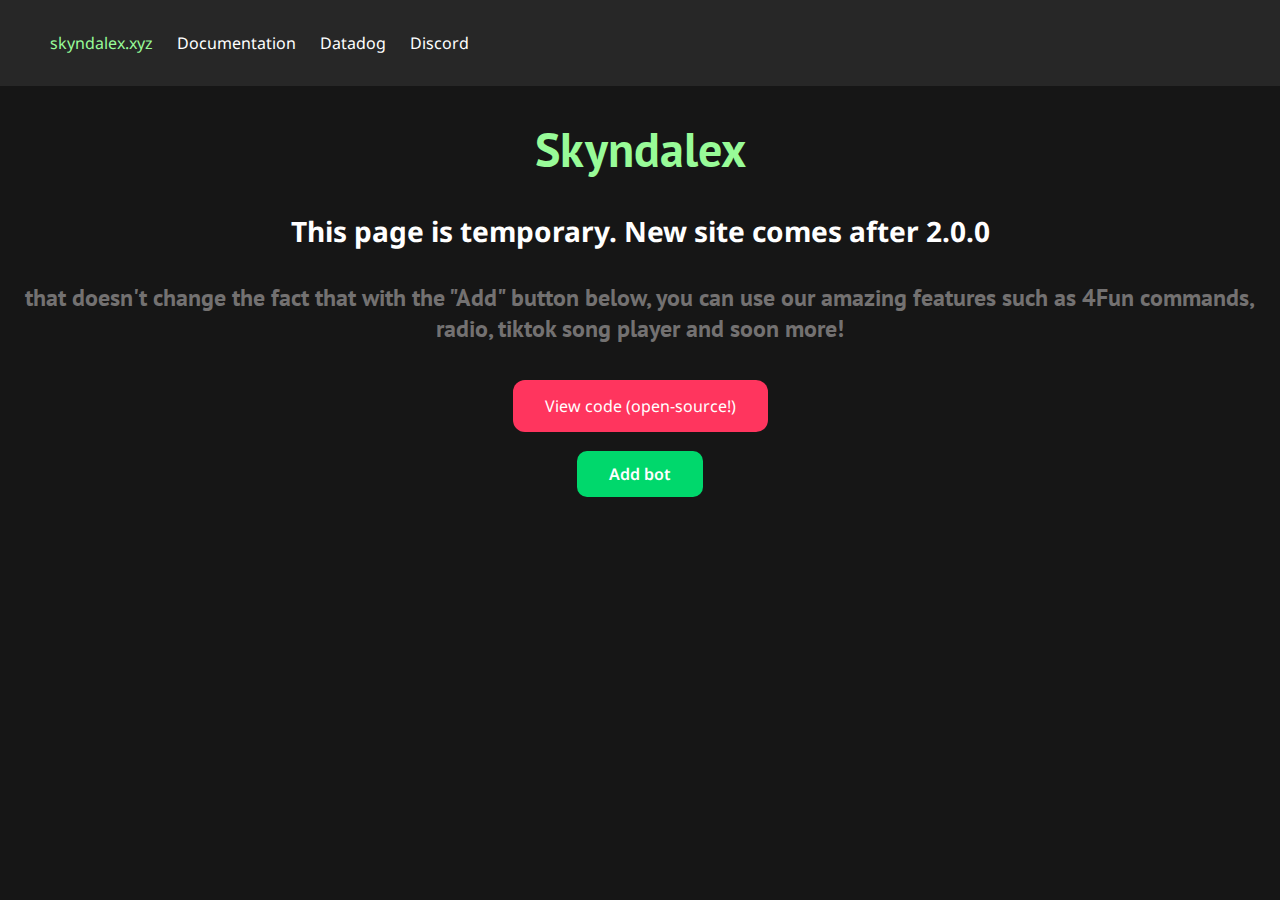
<file: index.html>
<!DOCTYPE html>
<html lang="en">
<head>
    <meta charset="UTF-8">
    <meta name="viewport" content="width=device-width, initial-scale=1.0">

    <title>Title</title>
    <link rel="stylesheet" href="style.css">

</head>
<body>
<nav class="navbar-list">
    <ul class="nav_links">
        <li> <p class="navbar-skyndalex"> skyndalex.xyz </p> </li>
        <li> <a href="https://docs.skyndalex.com"> Documentation</a> </li>
        <li> <a href="https://dg.skyndalex.com"> Datadog </a> </li>
        <li> <a href="https://discord.gg/qN5DSStm79"> Discord </a> </li>

    </ul>
</nav>

<div class="home">
    <h1> Skyndalex </h1>
    <h3 class="good"> This page is temporary. New site comes after 2.0.0 </h3>
    <h4 class="basic-info">that doesn't change the fact that with the "Add" button below, you can use our amazing features such as 4Fun commands, radio, tiktok song player and soon more! </h4>

    <button class="button"> <a href="https://github.com/SkyndalexProjects/Skyndalex"> View code (open-source!) </a> </button>
    <div> </div>
    <button class="button2"> <a href="https://discord.com/api/oauth2/authorize?client_id=1059594156839809074&permissions=0&scope=bot%20applications.commands"> Add bot </a> </button>
</div>

</body>
</html>
</file>
<file: style.css>
@import url('https://fonts.googleapis.com/css2?family=Be+Vietnam+Pro:wght@300&family=Lexend+Deca:wght@100;500&family=Montserrat:wght@700&family=Noto+Sans:wght@700&family=Poppins:wght@100&display=swap');
@import url('https://fonts.googleapis.com/css2?family=Roboto+Condensed:wght@300&display=swap');
@import url('https://fonts.googleapis.com/css2?family=PT+Sans:wght@700&family=Roboto+Condensed:wght@300&display=swap');
.sidebar-welcome {
    text-align: left;
}
body {
    background-color: #161616;
    margin: 0px;
}
html {
    overflow-x: hidden;
}
table {
    overflow: auto;
}
.shadow-down {
    -webkit-box-shadow: 0px 3px 16px 5px rgba(0,0,0,0.34);
    box-shadow: 0px 3px 16px 5px rgba(0,0,0,0.34);
}
nav {
    position: relative;
    display: flex;
    justify-content: space-between;
    align-items: center;
    width: 100vw;
    background-color: #272727;
    font-family: 'Noto Sans';
    text-align: center;
    margin: 0;
    width: 100%;
}
.nav_links li {
    display: inline-block;
    padding: 0px 10px;
    text-align: right;
    font-family: 'Noto Sans';
    text-align: left;
    font-size: 100%;
}

.nav_links li a {
    transition: all 0.3s ease 0s;
    font-family: 'Noto Sans';
    text-align: left;
    font-size: 100%;
}

.nav_links li a:hover {
    transition: all 0.3s ease 0s;
    color: #2bedac;
    font-family: 'Noto Sans';
    text-align: left;
    font-size: 100%;
}
a {
    text-decoration: none;
    color: #fff;
    font-family: Noto sans;
}
.navbar-list {
    text-align: center;
}
.navbar-skyndalex {
    font-size: 100%;
    color: #98fb98;
    font-family: "Noto Sans";
    text-align: left;
}
.home {
    color: #98fb98;
    font-family: 'PT sans';
    text-align: center;
    font-size: 150%;
}
.good {
    color: white;
    font-family: 'Noto Sans';
    text-align: center;

}


.button {
    background-color: #ff355e;
    transition-duration: 0.4s;
    font-family: 'Noto Sans', 'sans-serif';
    border: none;
    color: white;
    padding: 15px 32px;
    text-align: center;
    text-decoration: none;
    display: inline-block;
    font-size: 16px;
    margin: 4px 2px;
    cursor: pointer;
    border-radius: 12px;
}
.button2 {
    font-family: 'Noto Sans', 'sans-serif';
    background-color: rgb(0, 216, 108);
    transition-duration: 0.4s;
    text-decoration: none;
    border-radius: 10px;
    padding: 15px 32px;
    margin: 15px auto;
    margin-right: 5px;
    user-select: none;
    font-weight: 600;
    min-height: 22px;
    margin-left: 5px;
    cursor: pointer;
    font-size: 16px;
    line-height: 1;
    border: none;
    color: white;
}
.button:hover {
    background-color: #ff0033;
}
.button2:hover {
    background-color:  #1aff8c;

}
.krivebot-info {
    color: #333333;
    font-family: 'Noto Sans';
    text-align: center;
}
.features {
    display: grid;
    grid-template-columns: repeat(3, 1fr);
    gap: 10px;
    grid-auto-rows: minmax(100px, auto);
}
.basic-info {
    color: #737171
}
</file>
